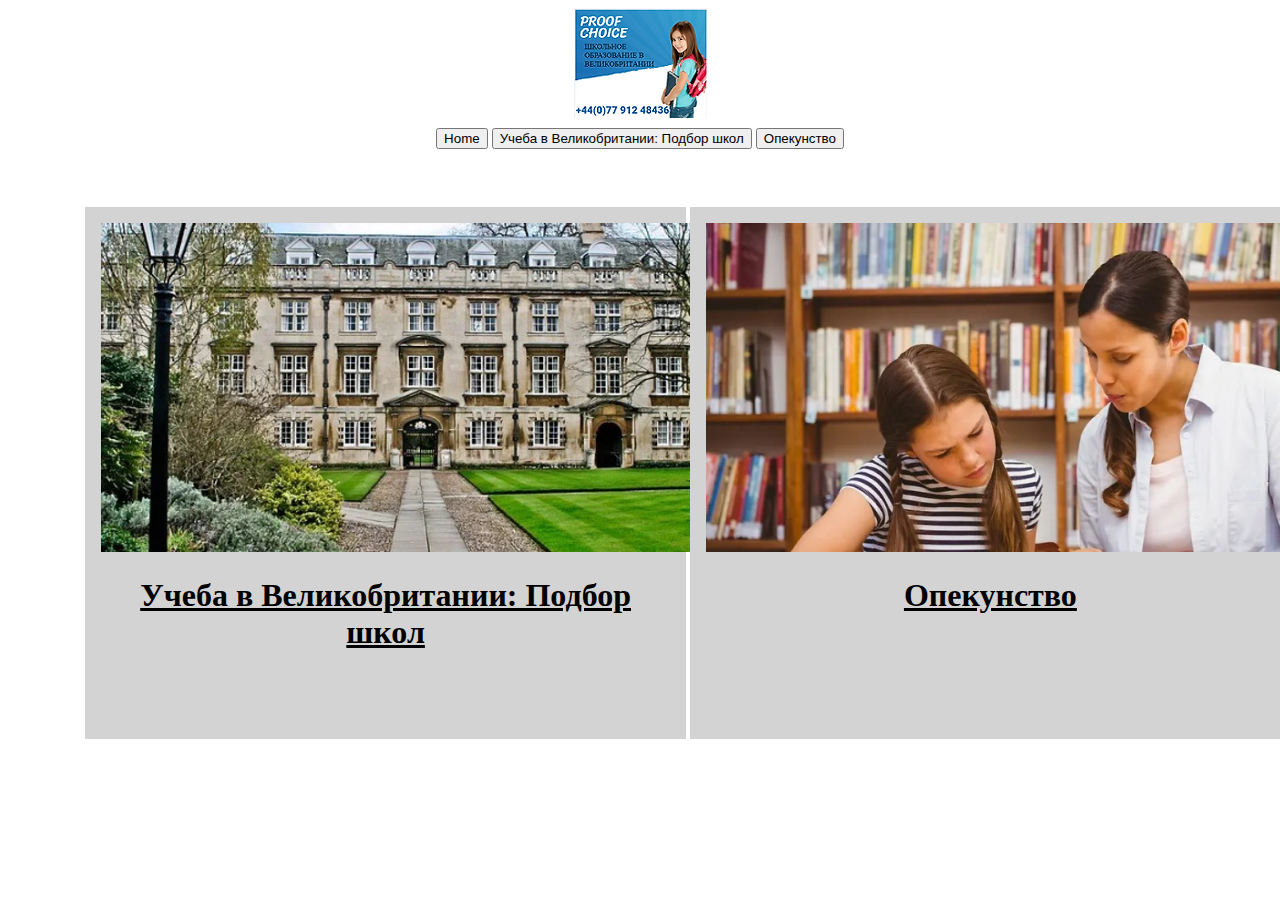
<file: index.html>
<!DOCTYPE html>
<html>
  <head">
    <img src="Proofchoicelogo.webp" style="margin: auto; display: block;;"></img>
    <link href="https://cdn.jsdelivr.net/npm/bootstrap@5.3.2/dist/css/bootstrap.min.css" rel="stylesheet" integrity="sha384-T3c6CoIi6uLrA9TneNEoa7RxnatzjcDSCmG1MXxSR1GAsXEV/Dwwykc2MPK8M2HN" crossorigin="anonymous">
    <link rel="stylesheet" href="style.css">
    <link rel="stylesheet" href="style.css">
    <div class="center">
       <button type="button" class="btn" onclick="document.location.href='index.html'">Home</button>
      <button type="button" class="btn" onclick="document.location.href='page1.html'">Учеба в Великобритании: Подбор школ</button>
      <button type="button" class="btn" onclick="document.location.href='page2.html'">Опекунство</button>
    </div>
  </head>
  <body>
    <div class='parent'>
      <div class='child'>
        <img src="left.webp" class="picture"></img>
        <h1 style="text-decoration: underline;">Учеба в Великобритании: Подбор школ</h1>
      </div>
      <div class='child'>
        <img src="right.webp" class="picture"></img>
        <h1 style="text-decoration: underline;">Опекунство</h1>
      </div>
    </div>
  </body>

</html>
</file>
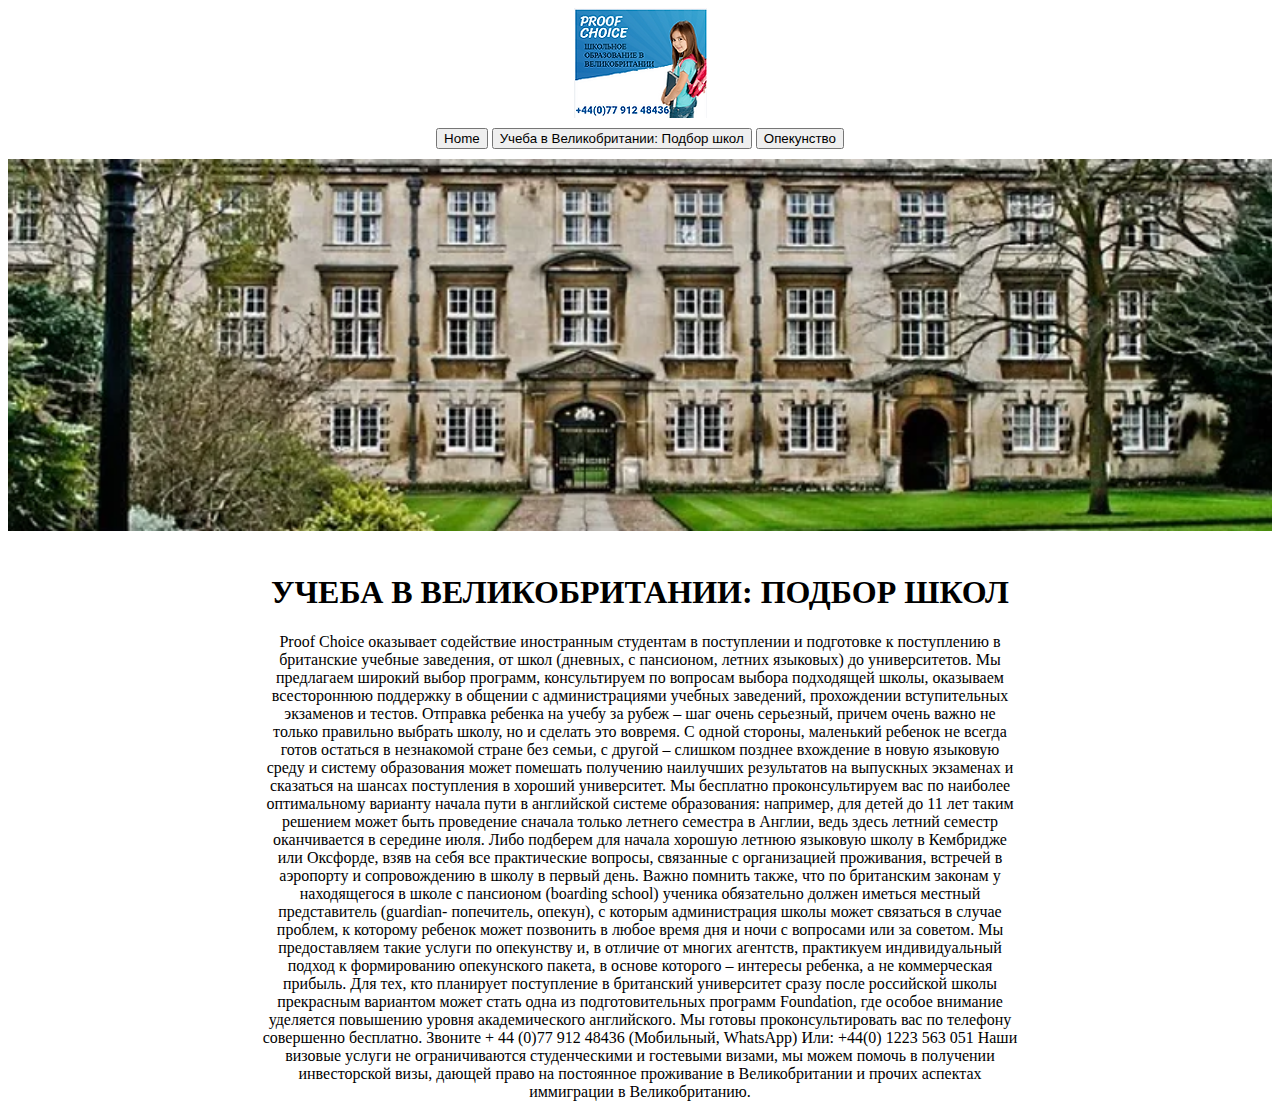
<file: page1.html>
<!DOCTYPE html>
<html>
  <head">
    <img src="Proofchoicelogo.webp" style="margin: auto; display: block;;"></img>
    <link href="https://cdn.jsdelivr.net/npm/bootstrap@5.3.2/dist/css/bootstrap.min.css" rel="stylesheet" integrity="sha384-T3c6CoIi6uLrA9TneNEoa7RxnatzjcDSCmG1MXxSR1GAsXEV/Dwwykc2MPK8M2HN" crossorigin="anonymous">
    <link rel="stylesheet" href="style.css">
    <div class="center">
       <button type="button" class="btn" onclick="document.location.href='index.html'">Home</button>
      <button type="button" class="btn" onclick="document.location.href='page1.html'">Учеба в Великобритании: Подбор школ</button>
      <button type="button" class="btn" onclick="document.location.href='page2.html'">Опекунство</button>
    </div>
  </head>
  <body>
    <img src="long.webp" width="100%" height="30%"></img>
    <br></br>
    <h1 style="align-items: center; justify-content: center; text-align: center; display: flex;">УЧЕБА В ВЕЛИКОБРИТАНИИ: ПОДБОР ШКОЛ</h1>
    <div style="width: 60%; margin: auto; text-align: center;">
      <p style="text-align: center;">
        Proof Choice оказывает содействие иностранным студентам в поступлении и подготовке к поступлению в британские учебные заведения, от школ (дневных, с пансионом, летних языковых) до университетов. Мы предлагаем широкий выбор программ, консультируем по вопросам выбора подходящей школы, оказываем всестороннюю поддержку в общении с администрациями учебных заведений, прохождении вступительных экзаменов и тестов.

        Отправка ребенка на учебу за рубеж – шаг очень серьезный, причем очень важно не только правильно выбрать школу, но и сделать это вовремя. С одной стороны, маленький ребенок не всегда готов остаться в незнакомой стране без семьи, с другой – слишком позднее вхождение в новую языковую среду и систему образования может помешать получению наилучших результатов на выпускных экзаменах и сказаться на шансах поступления в хороший университет.

        Мы бесплатно проконсультируем вас по наиболее оптимальному варианту начала пути в английской системе образования: например, для детей до 11 лет таким решением может быть проведение сначала только летнего семестра в Англии, ведь здесь летний семестр оканчивается в середине июля. Либо подберем для начала хорошую летнюю языковую школу в Кембридже или Оксфорде, взяв на себя все практические вопросы, связанные с организацией проживания, встречей в аэропорту и сопровождению в школу в первый день.

        Важно помнить также, что по британским законам у находящегося в школе с пансионом (boarding school) ученика обязательно должен иметься местный представитель (guardian- попечитель, опекун), с которым администрация школы может связаться в случае проблем, к которому ребенок может позвонить в любое время дня и ночи с вопросами или за советом.

        Мы предоставляем такие услуги по опекунству и, в отличие от многих агентств, практикуем индивидуальный подход к формированию опекунского пакета, в основе которого – интересы ребенка, а не коммерческая прибыль.

        Для тех, кто планирует поступление в британский университет сразу после российской школы прекрасным вариантом может стать одна из подготовительных программ Foundation, где особое внимание уделяется повышению уровня академического английского.

        Мы готовы проконсультировать вас по телефону совершенно бесплатно.

        Звоните + 44 (0)77 912 48436

        (Мобильный, WhatsApp)

        Или: +44(0) 1223 563 051

        Наши визовые услуги не ограничиваются студенческими и гостевыми визами, мы можем помочь в получении инвесторской визы, дающей право на постоянное проживание в Великобритании и прочих аспектах иммиграции в Великобританию.
      </p>
    </div>

  </body>

</html>
</file>
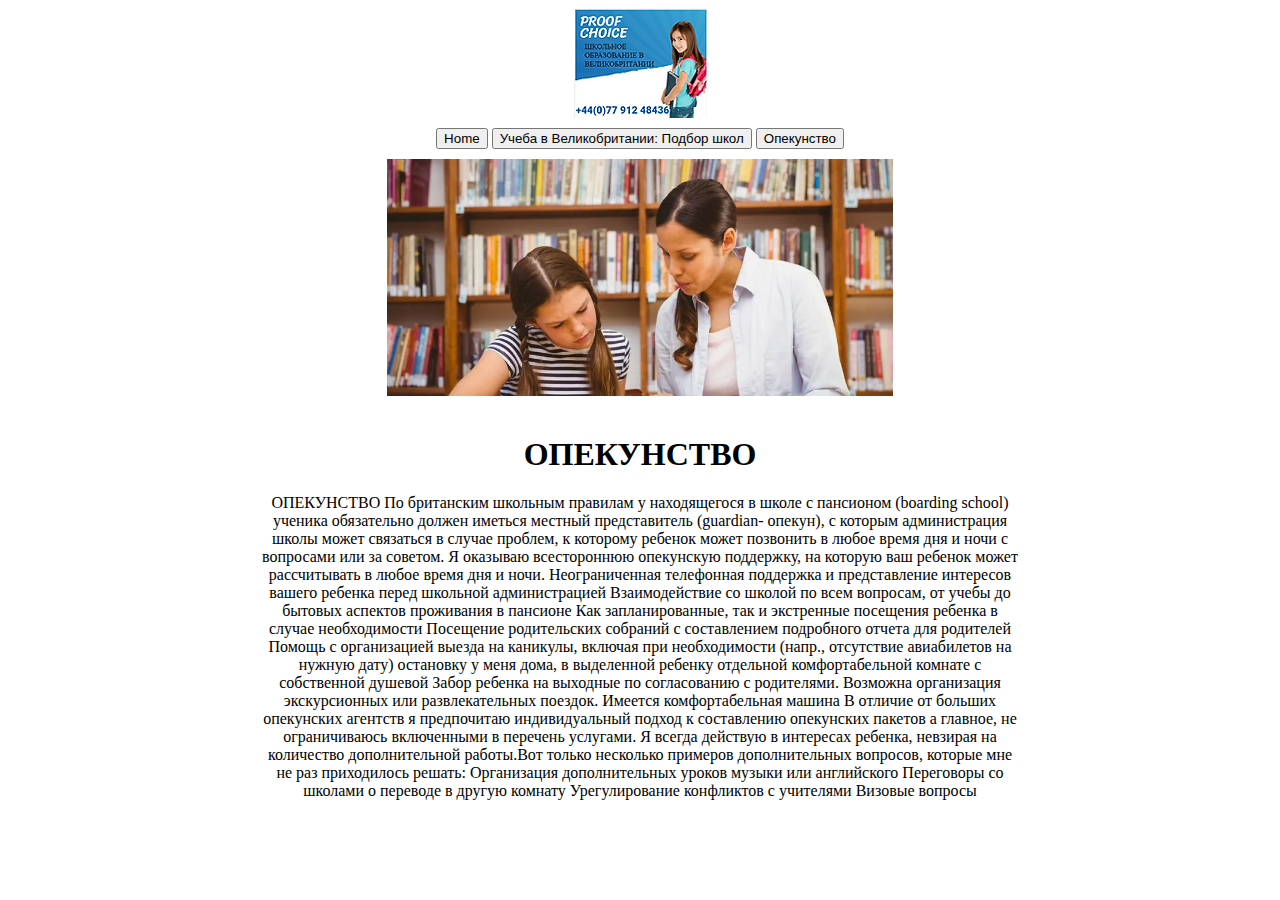
<file: page2.html>
<!DOCTYPE html>
<html>
  <head>
    <img src="Proofchoicelogo.webp" style="margin: auto; display: block;;"></img>
    <link href="https://cdn.jsdelivr.net/npm/bootstrap@5.3.2/dist/css/bootstrap.min.css" rel="stylesheet" integrity="sha384-T3c6CoIi6uLrA9TneNEoa7RxnatzjcDSCmG1MXxSR1GAsXEV/Dwwykc2MPK8M2HN" crossorigin="anonymous">
    <link rel="stylesheet" href="style.css">
    <div class="center">
      <button type="button" class="btn" onclick="document.location.href='index.html'">Home</button>
      <button type="button" class="btn" onclick="document.location.href='page1.html'">Учеба в Великобритании: Подбор школ</button>
      <button type="button" class="btn" onclick="document.location.href='page2.html'">Опекунство</button>
    </div>
  </head>
  <body>
    <img src="right.webp" width="40%" height="30%" style="margin: auto; display: block;"></img>
    <br>
    <h1 style="text-align: center;">ОПЕКУНСТВО</h1>
    <div style="width: 60%; margin: auto; text-align: center;">
      <p style="text-align: center;">
        ОПЕКУНСТВО
        По британским школьным правилам у находящегося в школе с пансионом (boarding school) ученика обязательно должен иметься местный представитель (guardian- опекун), с которым администрация школы может связаться в случае проблем, к которому ребенок может позвонить в любое время дня и ночи с вопросами или за советом.
        Я оказываю всестороннюю опекунскую поддержку, на которую ваш ребенок может рассчитывать в любое время дня и ночи.
        Неограниченная телефонная поддержка и представление интересов вашего ребенка перед школьной администрацией
        Взаимодействие со школой по всем вопросам, от учебы до бытовых аспектов проживания в пансионе
        Как запланированные, так и экстренные посещения ребенка в случае необходимости
        Посещение родительских собраний с составлением подробного отчета для родителей
        Помощь с организацией выезда на каникулы, включая при необходимости (напр., отсутствие авиабилетов на нужную дату) остановку у меня дома, в выделенной ребенку отдельной комфортабельной комнате с собственной душевой
        Забор ребенка на выходные по согласованию с родителями. Возможна организация экскурсионных или развлекательных поездок. Имеется комфортабельная машина
        В отличие от больших опекунских агентств я предпочитаю индивидуальный подход к составлению опекунских пакетов а главное, не ограничиваюсь включенными в перечень услугами. Я всегда действую в интересах ребенка, невзирая на количество дополнительной работы.Вот только несколько примеров дополнительных вопросов, которые мне не раз приходилось решать:
        Организация дополнительных уроков музыки или английского
        Переговоры со школами о переводе в другую комнату
        Урегулирование конфликтов с учителями
        Визовые вопросы
      </p>
    </div>
  </body>
</html>
</file>
<file: style.css>
html {
  height: 100%;
  width: 100%;
}

.center {
  margin: auto;
  width: 75%;
  padding: 10px;
  text-align: center;
}

.parent {
  margin: 1rem;
  padding: 2rem 2rem;
  text-align: center;
  height: 80%;
  width: 100%
}
.child {
  display: inline-block;
  padding: 1rem 1rem;
  background-color: lightgray;
  vertical-align: middle;
  height:500px;
  width: 45%;
}

.picture {
  width: 700px;
  height: 400px
  border: 2px;
}
</file>
